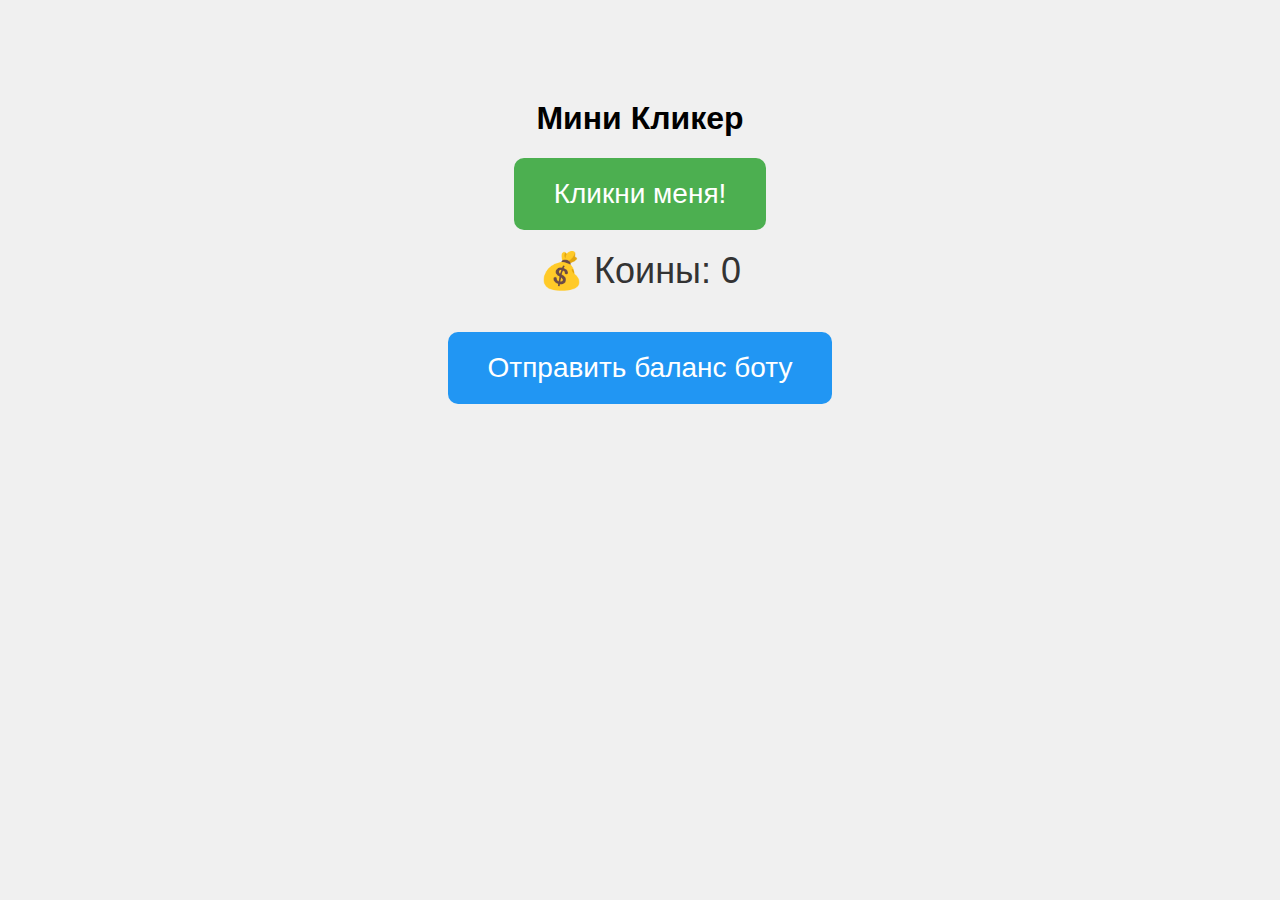
<file: index.html>
<!DOCTYPE html>
<html lang="ru">
<head>
  <meta charset="UTF-8" />
  <title>Мини Кликер</title>
  <style>
    body {
      font-family: Arial, sans-serif;
      text-align: center;
      margin-top: 100px;
      background: #f0f0f0;
    }
    button {
      font-size: 28px;
      padding: 20px 40px;
      cursor: pointer;
      border-radius: 10px;
      border: none;
      background: #4CAF50;
      color: white;
    }
    #coins {
      font-size: 36px;
      margin-top: 20px;
      color: #333;
    }
    #sendBtn {
      margin-top: 40px;
      background: #2196F3;
    }
  </style>
</head>
<body>
  <h1>Мини Кликер</h1>
  <button id="clickBtn">Кликни меня!</button>
  <div id="coins">💰 Коины: 0</div>
  <button id="sendBtn">Отправить баланс боту</button>

  <script>
    let coins = 0;
    const clickBtn = document.getElementById('clickBtn');
    const coinsDiv = document.getElementById('coins');
    const sendBtn = document.getElementById('sendBtn');

    clickBtn.onclick = () => {
      coins++;
      coinsDiv.textContent = `💰 Коины: ${coins}`;
    };

    // Telegram Web Apps API доступен в window.Telegram.WebApp
    const tg = window.Telegram?.WebApp;

    sendBtn.onclick = () => {
      if (!tg) {
        alert('Это приложение работает только внутри Telegram.');
        return;
      }
      // Отправляем данные обратно боту
      tg.sendData(JSON.stringify({coins: coins}));
      // Можно закрыть Web App
      tg.close();
    };

    // Можно кастомизировать интерфейс Telegram Web Apps
    if (tg) {
      tg.expand(); // расширить экран на весь размер
    }
  </script>
</body>
</html>
</file>
